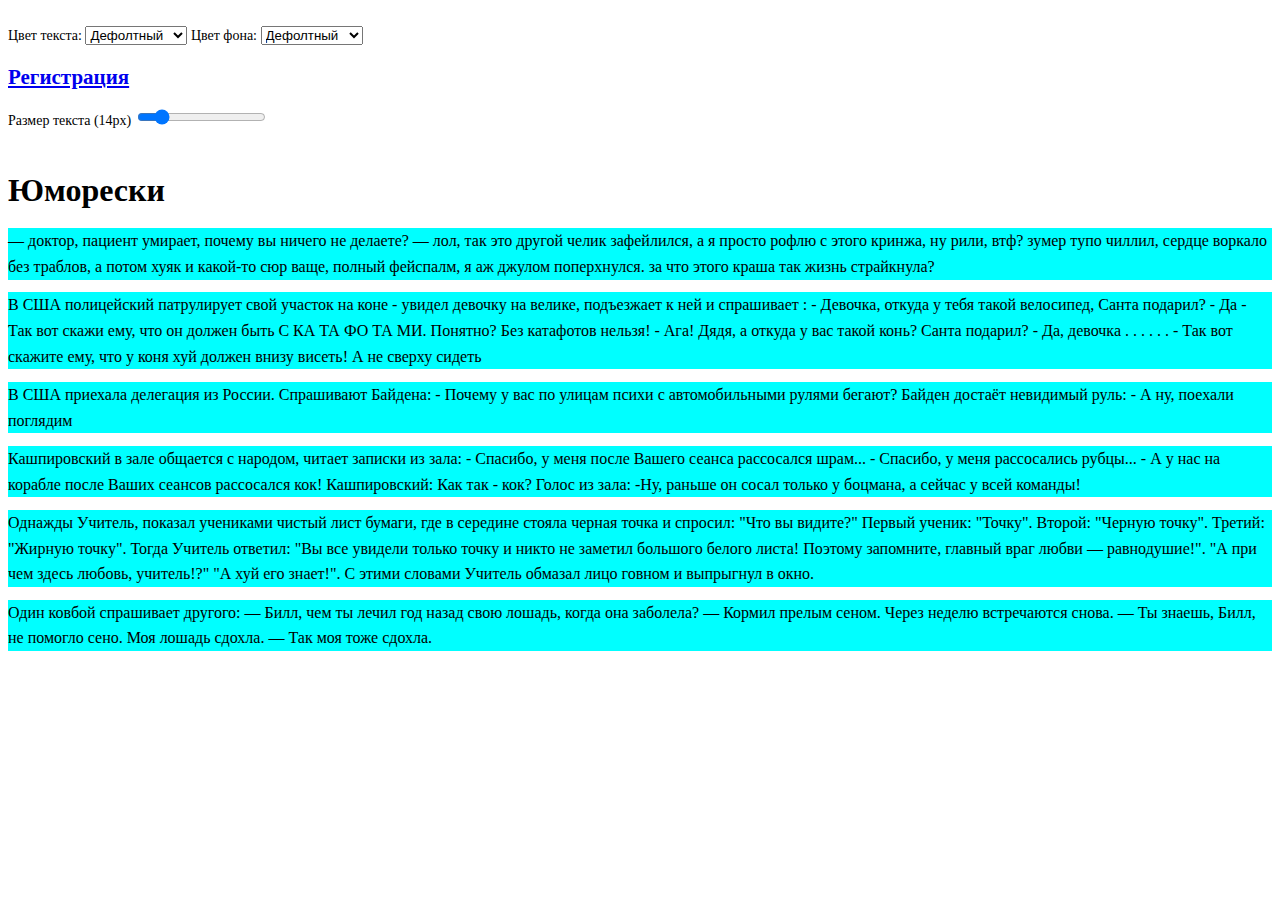
<file: index.html>
<!DOCTYPE html>
<html lang="ru">
<head>
    <meta charset="UTF-8">
    <meta http-equiv="X-UA-Compatible" content="IE=edge">
    <meta name="viewport" content="width=device-width, initial-scale=1.0">
    <title>Настройка текста</title>
    <link rel="stylesheet" href="style.css">
</head>
<body>
    <main class="index-main">
        <div class="controls">
            <div class="color-filters">
                <label>Цвет текста:
                    <select class="filter color-setting"
                    name="font-color">
                       <option value="inherit" selected>Дефолтный</option>
                       <option value="black">Черный</option>
                       <option value="white">Белый</option>
                       <option value="pink">Розовый</option>
                       <option value="darkorange">Оранжеый</option>
                       <option value="gold">Золотой</option>
                       <option value="greenyellow">Салатовый</option>
                       <option value="darkblue">Темно-синий</option>
                       <option value="purple">Пурпурный</option>
                     </select>
                </label>
                <label> Цвет фона:
                    <select class="filter background-setting" name="background-color">
                        <option value="inherit" selected>Дефолтный</option>
                        <option value="black">Черный</option>
                        <option value="white">Белый</option>
                        <option value="pink">Розовый</option>
                        <option value="darkorange">Оранжеый</option>
                        <option value="gold">Золотой</option>
                        <option value="greenyellow">Салатовый</option>
                        <option value="darkblue">Темно-синий</option>
                        <option value="purple">Пурпурный</option>
                    </select>
                </label>
                <label> <h2><a href="login.html">Регистрация</a> </h2></label>
            </div>
            <label>Размер текста (<output class="pixels">14</output>px)
            <input class="size-setting" type="range" min="8" max="48" step="1" value="14">
            </label>
        </div>
        <article class="longread">
            <div class="container">
                <h1>Юморески</h1>
                <p>— доктор, пациент умирает, почему вы ничего не делаете?
                    — лол, так это другой челик зафейлился, а я просто рофлю с этого кринжа, ну рили, втф? зумер тупо чиллил, сердце воркало без траблов, а потом хуяк и какой-то сюр ваще, полный фейспалм, я аж джулом поперхнулся. за что этого краша так жизнь страйкнула?</p>
                    <p>В США полицейский патрулирует свой участок на коне - увидел девочку на велике, подъезжает к ней и спрашивает :
                        - Девочка, откуда у тебя такой велосипед, Санта подарил?
                        - Да
                        - Так вот скажи ему, что он должен быть С КА ТА ФО ТА МИ. Понятно? Без катафотов нельзя!
                        - Ага! Дядя, а откуда у вас такой конь? Санта подарил?
                        - Да, девочка
                        .
                        .
                        .
                        .
                        .
                        .
                        - Так вот скажите ему, что у коня хуй должен внизу висеть! А не сверху сидеть</p>
                        <p>В США приехала делегация из России.
                            Спрашивают Байдена:
                            - Почему у вас по улицам психи с автомобильными рулями бегают?
                            Байден достаёт невидимый руль:
                            - А ну, поехали поглядим</p>
                            <p>Кашпировский в зале общается с народом, читает записки из зала:
                                - Спасибо, у меня после Вашего сеанса рассосался шрам...
                                - Спасибо, у меня рассосались рубцы...
                                - А у нас на корабле после Ваших сеансов рассосался кок!
                                Кашпировский: Как так - кок?
                                Голос из зала: -Ну, раньше он сосал только у боцмана, а сейчас у всей команды!</p>
                                <p>Однажды Учитель, показал учениками чистый лист бумаги, где в середине стояла черная точка и спросил: "Что вы видите?"
                                    Первый ученик: "Точку".
                                    Второй: "Черную точку".
                                    Третий: "Жирную точку".
                                    Тогда Учитель ответил: "Вы все увидели только точку и никто не заметил большого белого листа! Поэтому запомните, главный враг любви — равнодушие!".
                                    "А при чем здесь любовь, учитель!?"
                                    "А хуй его знает!". С этими словами Учитель обмазал лицо говном и выпрыгнул в окно.</p>
                                    <p>Один ковбой спрашивает другого:
                                        — Билл, чем ты лечил год назад свою лошадь, когда она заболела?
                                        — Кормил прелым сеном.
                                        Через неделю встречаются снова.
                                        — Ты знаешь, Билл, не помогло сено. Моя лошадь сдохла.
                                        — Так моя тоже сдохла.</p>
            </div>
        </article>
    </main>

    <script src="script.js"></script>
</body>
</html>
</file>
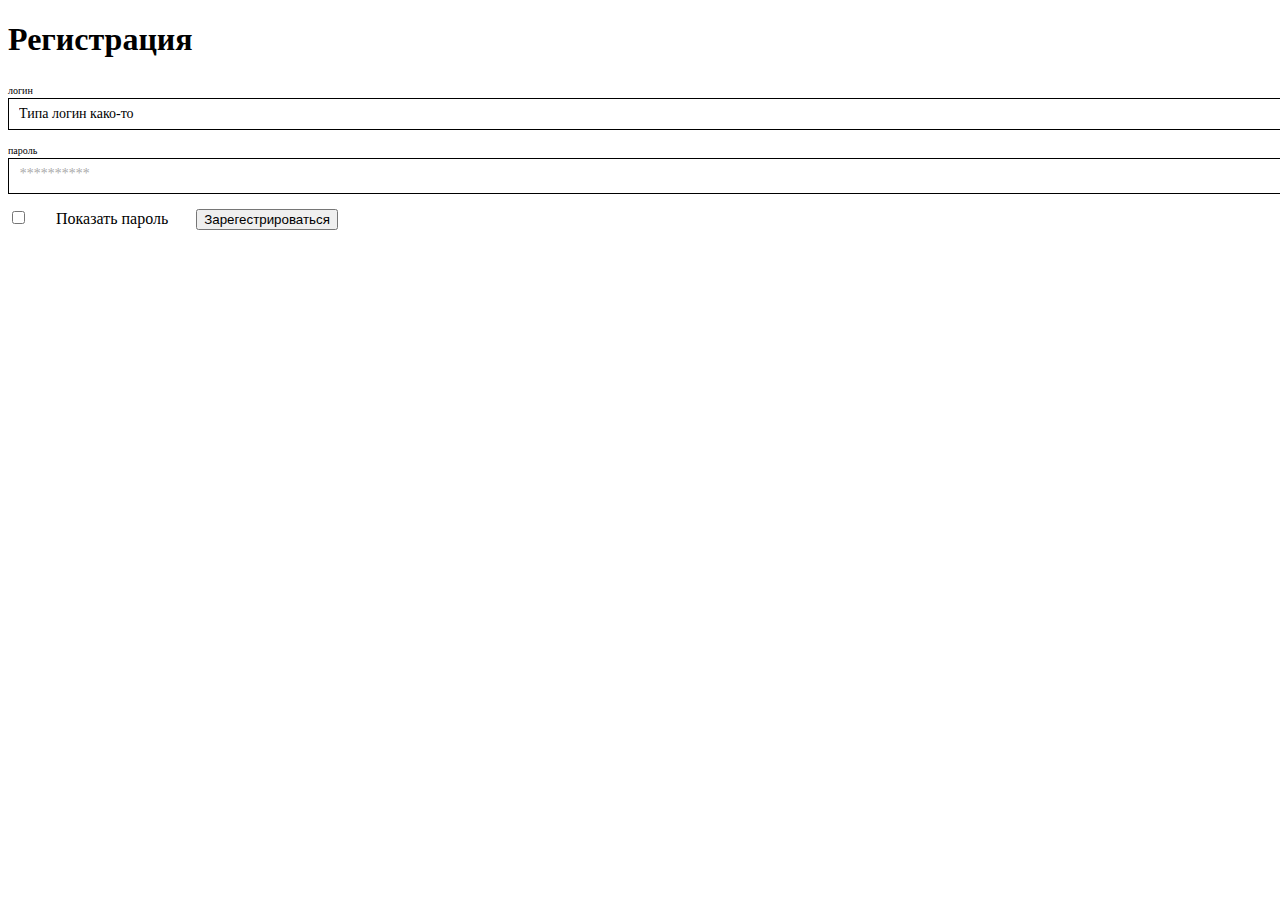
<file: login.html>
<!DOCTYPE html>
<html lang="ru">
<head>
    <meta charset="UTF-8">
    <meta http-equiv="X-UA-Compatible" content="IE=edge">
    <meta name="viewport" content="width=device-width, initial-scale=1.0">
    <title>Тест регистрации</title>
    <link rel="stylesheet" href="style_reg.css">
</head>
<body>
    <main class="main-login">
        <div class="container_2">
            <h1 class="heading">Регистрация</h1>
            <label class="reg-label" for="reg-name">логин</label>
            <input class="name" type="text" value="Типа логин како-то" required>
            <label class="reg-label" for="reg-pass">пароль</label>
            <input class="password" type="password" id = "reg-pass" placeholder="**********" required >
            <div class="security">
                <div class="security-bar"></div>
            </div>
            <input class="show-password visually-hidden" type="checkbox" id="show-pass">
            <label class="checkbox-label" for="show-pass">Показать пароль</label>
            <button class="button" type="submit">Зарегестрироваться</button>
        </div>
    </main>
    <script src="script_reg.js"></script>
</body>
</html>
</file>
<file: style.css>
.controls {
    padding: 16px 0 6px;
    overflow-x: hidden;
  }
  .controls label {
    font-size: 14px;
    line-height: 24px;
    margin-bottom: 14px;
  }

  /* .longread {
    min-height: calc(100vh - 237px);
    padding-bottom: 1em;
    font-size: 14px;
  } */

  .longread h1 {
    margin: 1em 0 0.6em;
    line-height: 1.2;
  }

  .longread p {
    background-color: aqua;
    margin: 0 0 0.8em;
    line-height: 1.6;
  }
</file>
<file: style_reg.css>
.reg-label {
    z-index: 1;
    margin-right: auto;
    margin-bottom: -6px;
    margin-left: -6px;
    padding: 2px 6px;
    font-size: 10px;
    line-height: 14px;
  }

  .name ,
  .password {
    width: 100%;
    margin-bottom: 10px;
    padding: 0 10px;
    background-color: transparent;
    font: inherit;
    font-size: 14px;
    line-height: 30px;
    outline-offset: 0;
    border: 1px solid;
    margin-right: 20px;
  }

.password {
    padding-bottom: 4px;
}



.checkbox-label {
    position: relative;
    margin: 4px auto 16px 0;
    padding: 4px 24px;
  }

  .show-password:focus + .checkbox-label::before {
    outline: auto;
    outline-width: 4px;
  }

  .security-bar {
    height: 4px;
    width: 0;
    background-color: #042055;
    max-width: 100%;                             /* полоска на странице ввода удлинялась до бесконечности, решил этой строчкой, хоть уверен, что это не верно*/
  }

  .name::placeholder,
.password::placeholder {
  color: #aaaaaa;
  font: inherit;
  font-size: 14px;
  font-style: italic;
}
</file>
